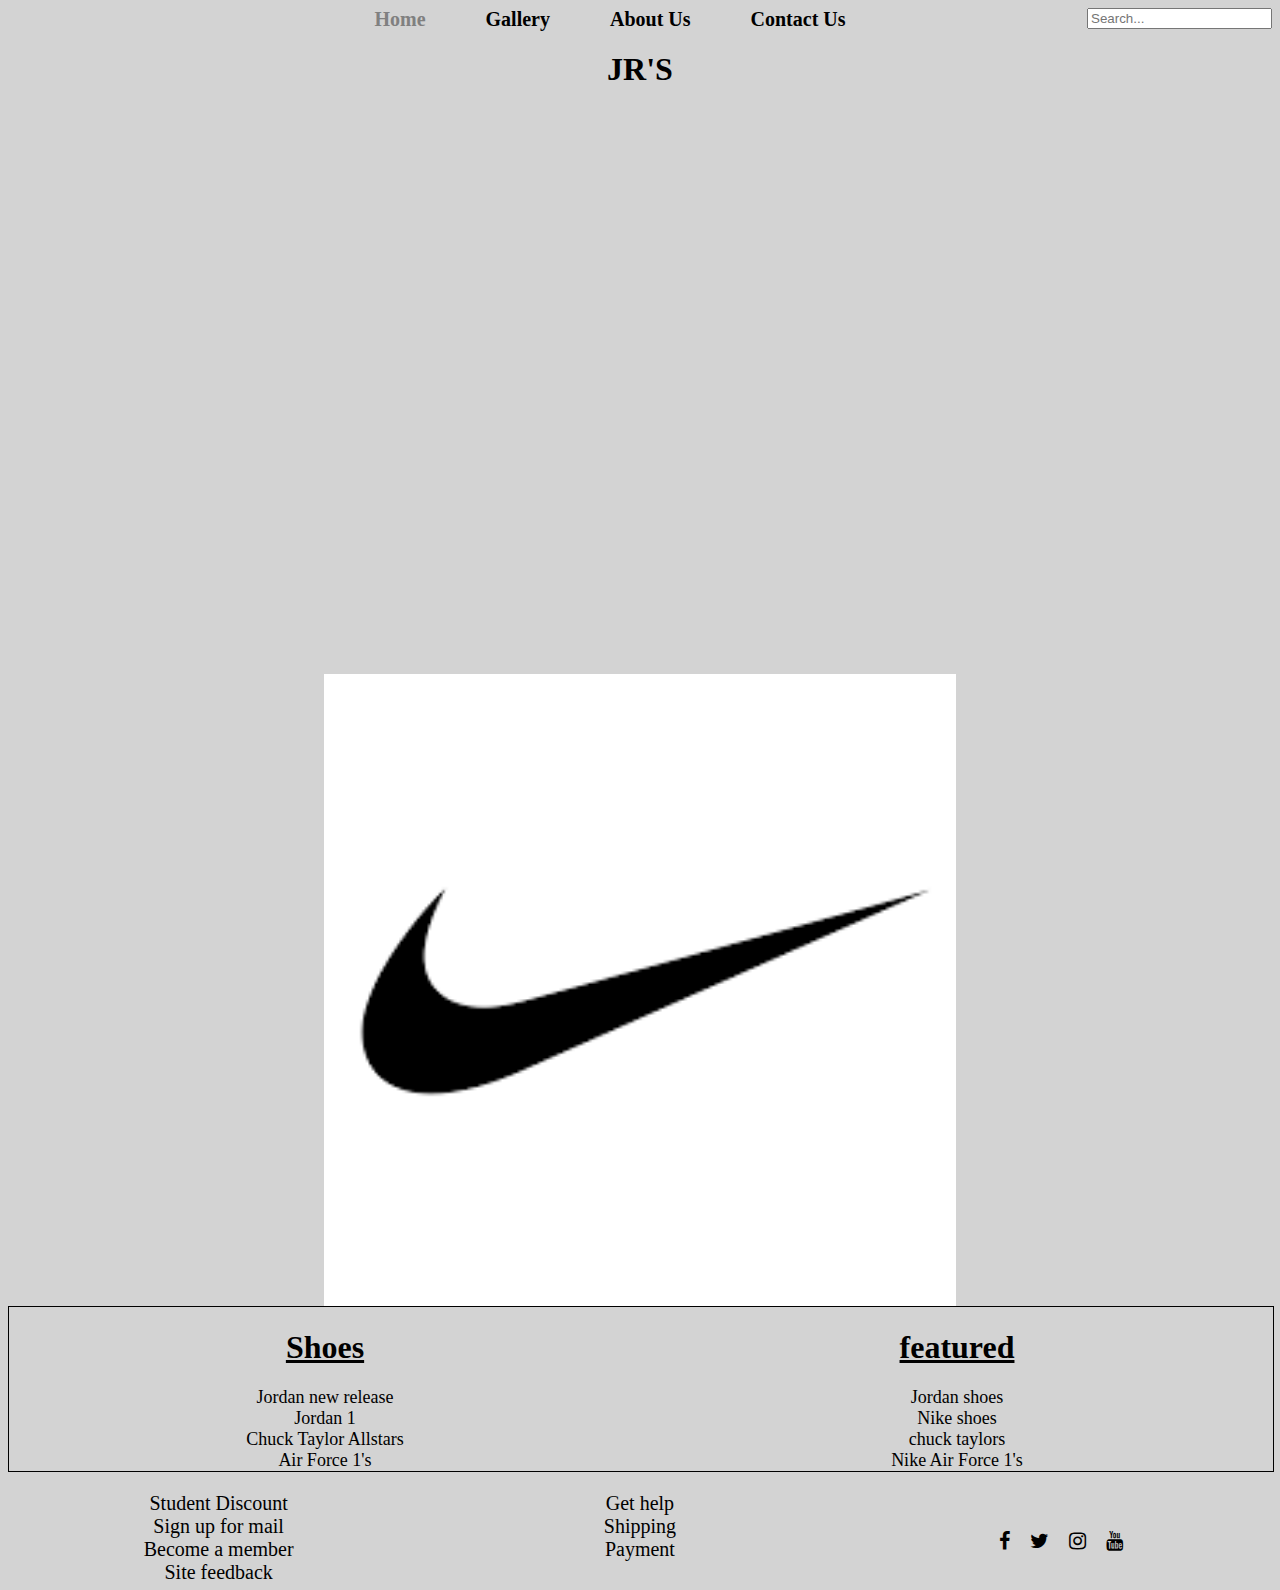
<file: index.html>
<!DOCTYPE html>
<html>
<head>
	<title>Personal Website</title>
	<link rel = "stylesheet" href = "index.css">
	<link rel = "stylesheet" href = "all.css">
	<link rel="stylesheet" href="https://cdnjs.cloudflare.com/ajax/libs/font-awesome/4.7.0/css/font-awesome.min.css">
</head>

<body>
	<div class = "topNav">
		<ul class = "center-horizontal">
			<li class = "topRight"><a href = "#" class = "active">Home</a></li>
			<li class = "topRight"><a href = "gallery.html" class = "topLink">Gallery</a></li>
			<li class = "topRight"><a href = "about-us.html" class = "topLink">About Us</a></li>
			<li class = "topRight"><a href = "contact-us.html" class = "topLink">Contact Us</a></li>
		</ul>

		<div class = "searchDiv">
			<input type = "text" class = "search" placeholder="Search...">

		</div>
	</div>

	<h1 class = "textHead">JR'S</h1>

	<div class = "video">
		<iframe width="1000" height="561" src="https://www.youtube.com/embed/IetMDd_lJ2Q" frameborder="0" allow="accelerometer; autoplay; encrypted-media; gyroscope; picture-in-picture" allowfullscreen class = "vFrame"></iframe>
	</div>

	<div class = "slidWrapper center-horizontal">
		<img src = "nike.png" width = "100%" class = "shoeSlide">
		<img src = "shoe 1.jpg" width = "100%" class = "shoeSlide">
		<img src = "shoe 4.jpg" width = "100%" class = "shoeSlide">
		<img src = "shoe 4.jpg" width = "100%" class = "shoeSlide">
		<img src = "shoe 23.jpg" width = "100%" class = "shoeSlide">
	</div>

	<script>
		var myIndex = 0;
		carousel();

		function carousel() {
		  var i;
		  var x = document.getElementsByClassName("shoeSlide");
		  for (i = 0; i < x.length; i++) {
		    x[i].style.display = "none";  
		  }
		  myIndex++;
		  if (myIndex > x.length) {myIndex = 1}    
		  x[myIndex-1].style.display = "block";  
		  setTimeout(carousel, 2000); // Change image every 2 seconds
		}
	</script>

	<div class = "description">
		<div class = "column">
			<h1><u>Shoes</u></h1>
			<div class = "subText">
				Jordan new release<br>
				Jordan 1<br>
				Chuck Taylor Allstars<br>
				Air Force 1's<br>
			</div>
			
		</div>

		<div class = "column">
			<h1><u>featured</u></h1>
			<div class = "subText">
				Jordan shoes<br>
				Nike shoes<br>
				chuck taylors<br>
				Nike Air Force 1's<br>
			</div>
		</div>
	</div>

	<div class = "footer">
		<div class = "footCol">
			<div class = "subFoot center-horizontal">
				Student Discount<br>
				Sign up for mail<br>
				Become a member<br>
				Site feedback<br>
			</div>
		</div>

		<div class = "footCol">
			<div class = "subFoot center-horizontal">
				Get help<br>
				Shipping<br>
				Payment<br>
			</div>
		</div>

		<div class = "footCol center-vertical">
			<div class = "subFoot center-horizontal">
				<i class="fa fa-facebook-f icons"></i> &nbsp;&nbsp; 
				<i class="fa fa-twitter icons"></i>  &nbsp;&nbsp;
				<i class="fa fa-instagram icons"></i>  &nbsp;&nbsp;
				<i class="fa fa-youtube icons"></i>
			</div>
		</div>
	</div>



</body>
</html>
</file>
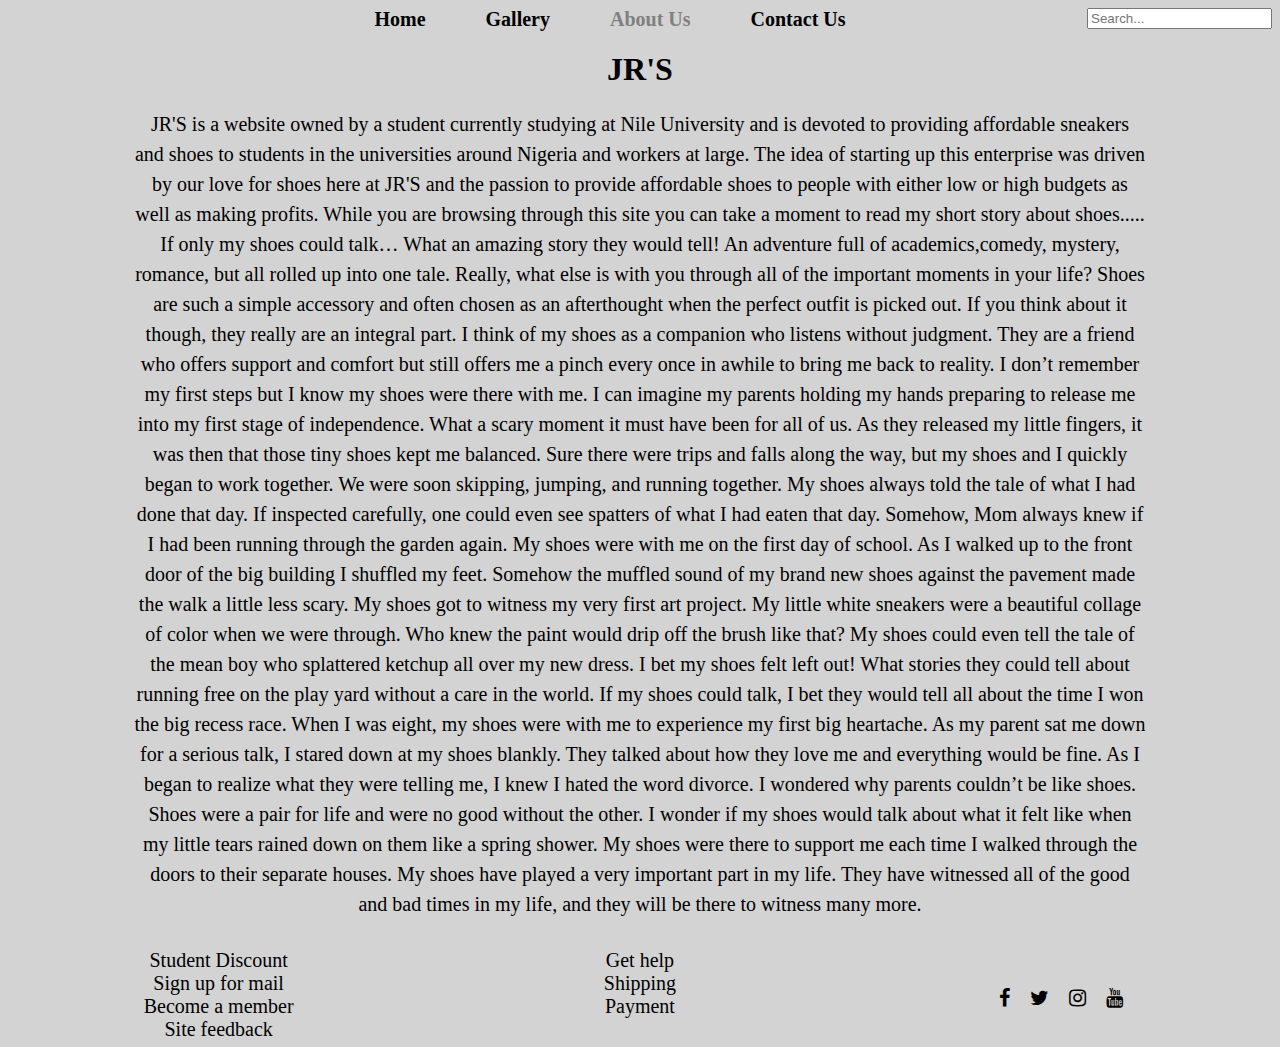
<file: about-us.html>
<!DOCTYPE html>
<html>
<head>
	<title>About Us</title>
	<link rel = "stylesheet" href = "all.css">
	<link rel = "stylesheet" href = "about-us.css">
	<link rel="stylesheet" href="https://cdnjs.cloudflare.com/ajax/libs/font-awesome/4.7.0/css/font-awesome.min.css">
</head>
<body>
	<div class = "topNav">
		<ul class = "center-horizontal">
			<li class = "topRight"><a href = "index.html" class = "topLink">Home</a></li>
			<li class = "topRight"><a href = "gallery.html" class = "topLink">Gallery</a></li>
			<li class = "topRight"><a href = "#" class = "active">About Us</a></li>
			<li class = "topRight"><a href = "contact-us.html" class = "topLink">Contact Us</a></li>
		</ul>

		<div class = "searchDiv">
			<input type = "text" class = "search" placeholder="Search...">

		</div>
	</div>

	<h1 class = "textHead">JR'S</h1>

	<div class = "aboutText center-horizontal">
        JR'S is a website owned by a student currently studying at Nile University and is devoted to providing affordable sneakers and shoes to students in the universities around Nigeria and workers at large.
        The idea of starting up this enterprise was driven by our love for shoes here at JR'S and the passion to provide affordable shoes to people with either low or high budgets as well as making profits. 
        While you are browsing through this site you can take a moment to read my short story about shoes.....
        
        
        If only my shoes could talk… What an amazing story they would tell! An adventure full of academics,comedy, mystery, romance, but all rolled up into one tale. Really, what else is with you through all of the important moments in your life? Shoes are such a simple accessory and often chosen as an afterthought when the perfect outfit is picked out. If you think about it though, they really are an integral part. I think of my shoes as a companion who listens without judgment. They are a friend who offers support and comfort but still offers me a pinch every once in awhile to bring me back to reality.

        I don’t remember my first steps but I know my shoes were there with me. I can imagine my parents holding my hands preparing to release me into my first stage of independence. What a scary moment it must have been for all of us. As they released my little fingers, it was then that those tiny shoes kept me balanced. Sure there were trips and falls along the way, but my shoes and I quickly began to work together. We were soon skipping, jumping, and running together. My shoes always told the tale of what I had done that day. If inspected carefully, one could even see spatters of what I had eaten that day. Somehow, Mom always knew if I had been running through the garden again.

        My shoes were with me on the first day of school. As I walked up to the front door of the big building I shuffled my feet. Somehow the muffled sound of my brand new shoes against the pavement made the walk a little less scary. My shoes got to witness my very first art project. My little white sneakers were a beautiful collage of color when we were through. Who knew the paint would drip off the brush like that? My shoes could even tell the tale of the mean boy who splattered ketchup all over my new dress. I bet my shoes felt left out! What stories they could tell about running free on the play yard without a care in the world. If my shoes could talk, I bet they would tell all about the time I won the big recess race.
        
        When I was eight, my shoes were with me to experience my first big heartache. As my parent sat me down for a serious talk, I stared down at my shoes blankly. They talked about how they love me and everything would be fine. As I began to realize what they were telling me, I knew I hated the word divorce. I wondered why parents couldn’t be like shoes. Shoes were a pair for life and were no good without the other. I wonder if my shoes would talk about what it felt like when my little tears rained down on them like a spring shower. My shoes were there to support me each time I walked through the doors to their separate houses.


        My shoes have played a very important part in my life. They have witnessed all of the good and bad times in my life, and they will be there to witness many more. 
    </div>
    
    <div class = "footer">
		<div class = "footCol">
			<div class = "subFoot center-horizontal">
				Student Discount<br>
				Sign up for mail<br>
				Become a member<br>
				Site feedback<br>
			</div>
		</div>

		<div class = "footCol">
			<div class = "subFoot center-horizontal">
				Get help<br>
				Shipping<br>
				Payment<br>
			</div>
		</div>

		<div class = "footCol center-vertical">
			<div class = "subFoot center-horizontal">
				<i class="fa fa-facebook-f icons"></i> &nbsp;&nbsp; 
				<i class="fa fa-twitter icons"></i>  &nbsp;&nbsp;
				<i class="fa fa-instagram icons"></i>  &nbsp;&nbsp;
				<i class="fa fa-youtube icons"></i>
			</div>
		</div>
	</div>
    
</body>
</html>
</file>
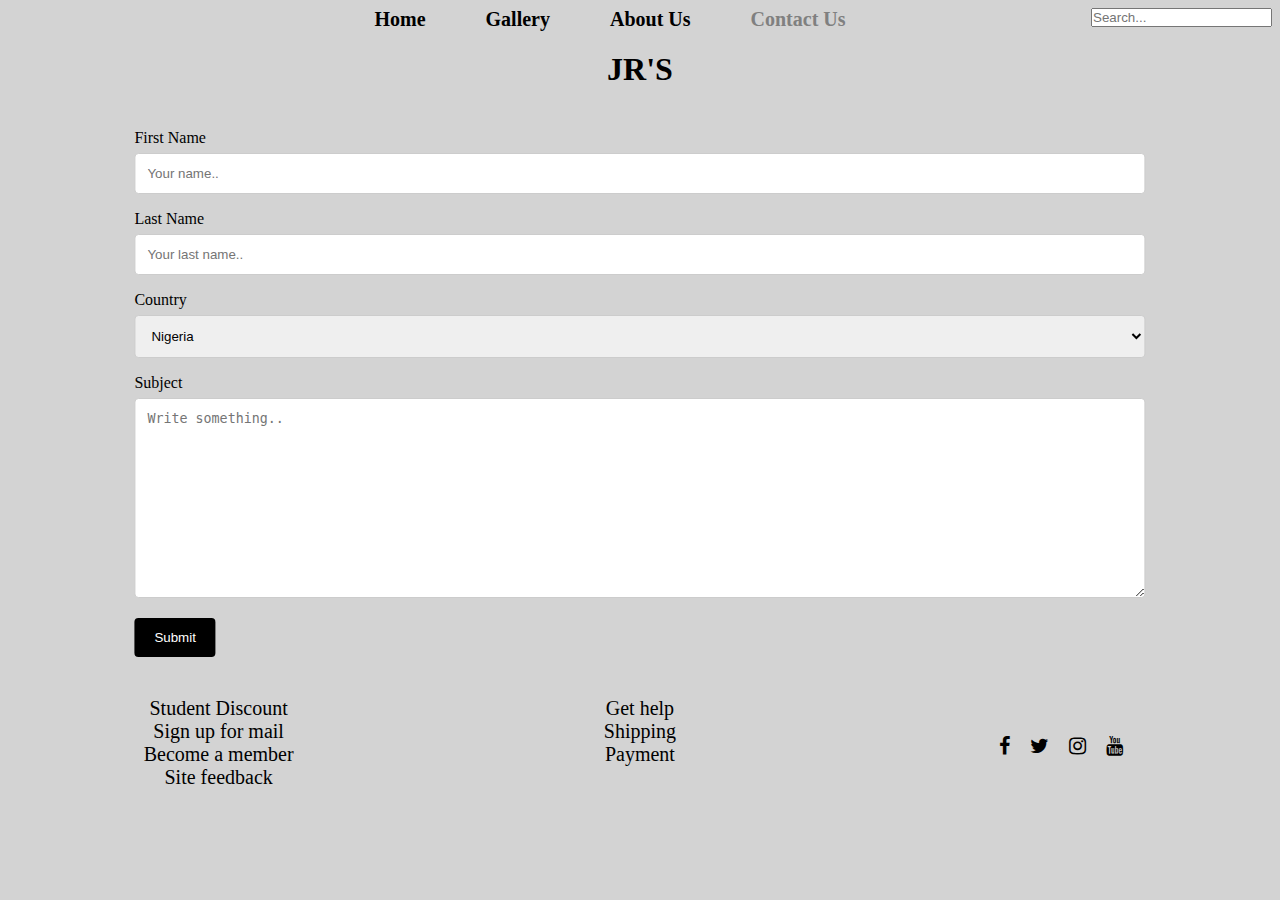
<file: contact-us.html>
<!DOCTYPE html>
<html>
<head>
	<title>About Us</title>
	<link rel = "stylesheet" href = "all.css">
	<link rel = "stylesheet" href = "contact-us.css">
	<link rel="stylesheet" href="https://cdnjs.cloudflare.com/ajax/libs/font-awesome/4.7.0/css/font-awesome.min.css">
</head>
<body>
	<div class = "topNav">
		<ul class = "center-horizontal">
			<li class = "topRight"><a href = "index.html" class = "topLink">Home</a></li>
			<li class = "topRight"><a href = "gallery.html" class = "topLink">Gallery</a></li>
			<li class = "topRight"><a href = "about-us.html" class = "topLink">About Us</a></li>
			<li class = "topRight"><a href = "#" class = "active">Contact Us</a></li>
		</ul>

		<div class = "searchDiv">
			<input type = "text" class = "search" placeholder="Search...">

		</div>
	</div>

	<h1 class = "textHead">JR'S</h1>
    
    <div class="container center-horizontal">
      <form action="/action_page.php">
        <label for="fname">First Name</label>
        <input type="text" id="fname" name="firstname" placeholder="Your name.." class = "typeText">

        <label for="lname">Last Name</label>
        <input type="text" id="lname" name="lastname" placeholder="Your last name.." class = "typeText">

        <label for="country">Country</label>
        <select id="country" name="country">
          <option value="australia">Nigeria</option>
          <option value="canada">Ghana</option>
          <option value="usa">South Africa</option>
        </select>

        <label for="subject">Subject</label>
        <textarea id="subject" name="subject" placeholder="Write something.." style="height:200px"></textarea>

        <input type="submit" value="Submit">
      </form>
    </div>
    
    <div class = "footer">
		<div class = "footCol">
			<div class = "subFoot center-horizontal">
				Student Discount<br>
				Sign up for mail<br>
				Become a member<br>
				Site feedback<br>
			</div>
		</div>

		<div class = "footCol">
			<div class = "subFoot center-horizontal">
				Get help<br>
				Shipping<br>
				Payment<br>
			</div>
		</div>

		<div class = "footCol center-vertical">
			<div class = "subFoot center-horizontal">
				<i class="fa fa-facebook-f icons"></i> &nbsp;&nbsp; 
				<i class="fa fa-twitter icons"></i>  &nbsp;&nbsp;
				<i class="fa fa-instagram icons"></i>  &nbsp;&nbsp;
				<i class="fa fa-youtube icons"></i>
			</div>
		</div>
	</div>
    
</body>
</html>
</file>
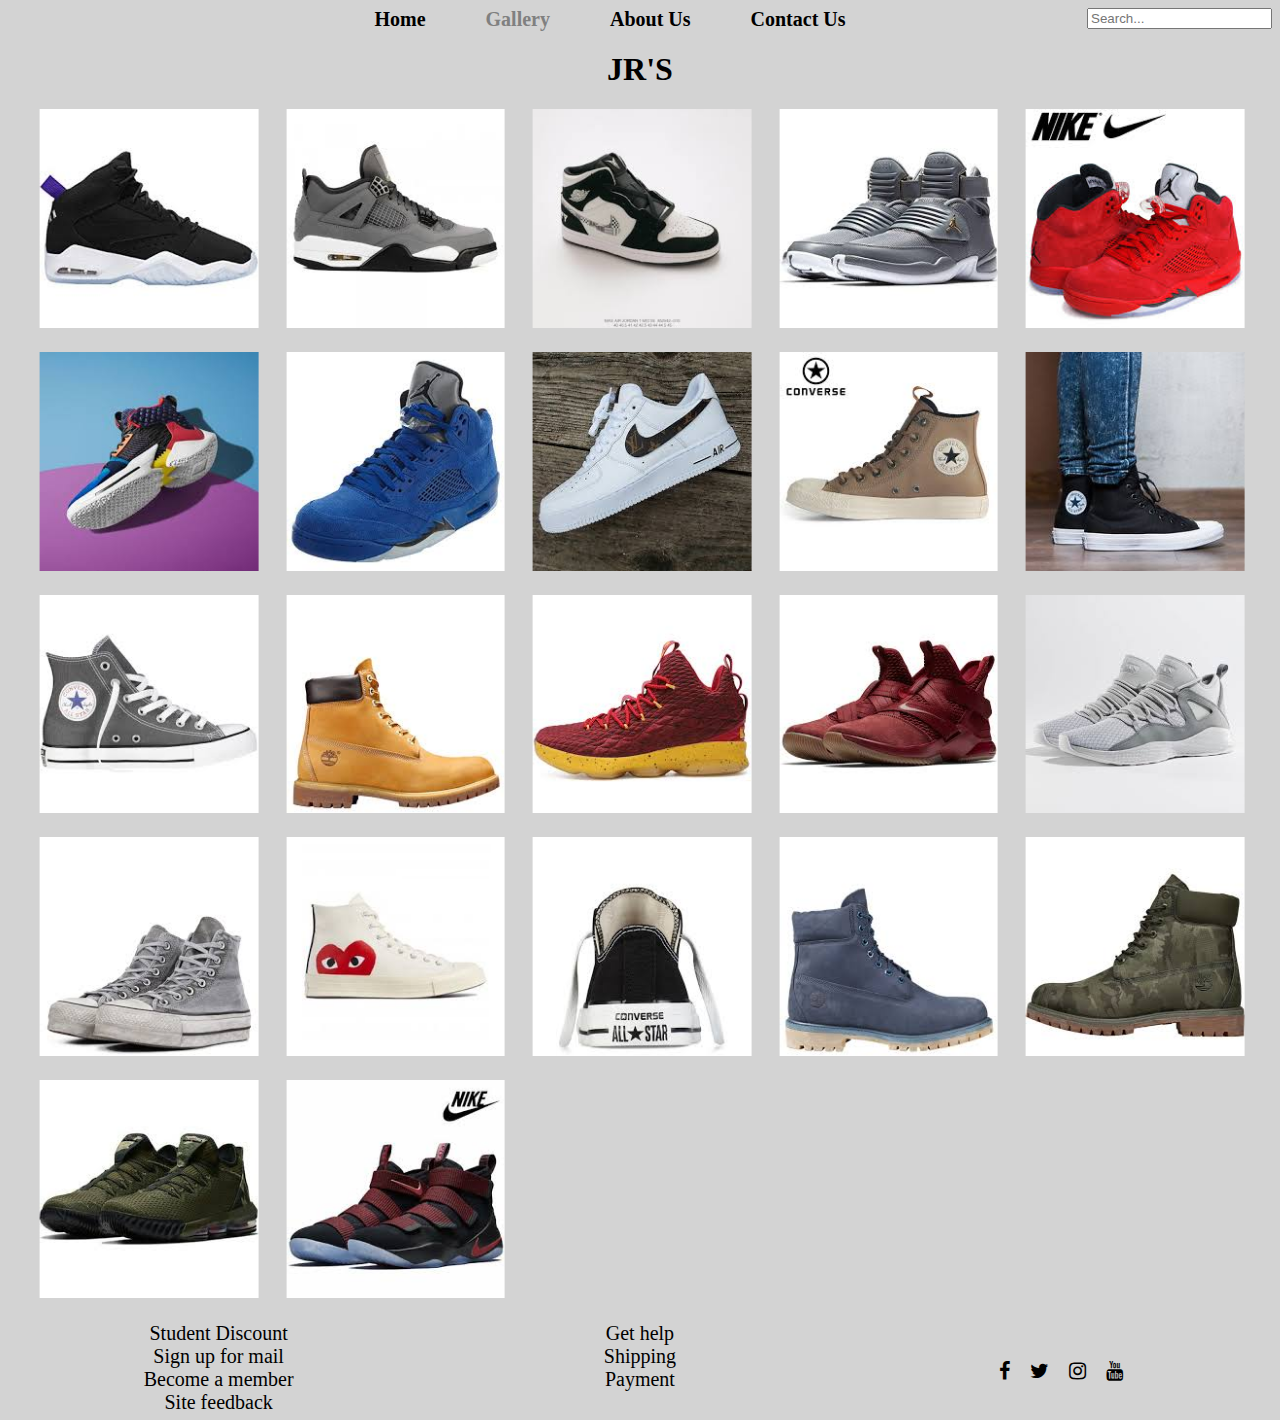
<file: gallery.html>
<!DOCTYPE html>
<html>
<head>
	<title>Gallery</title>
	<link rel = "stylesheet" href = "all.css">
	<link rel = "stylesheet" href = "gallery.css">
	<link rel="stylesheet" href="https://cdnjs.cloudflare.com/ajax/libs/font-awesome/4.7.0/css/font-awesome.min.css">
</head>
<body>
	<div class = "topNav">
		<ul class = "center-horizontal">
			<li class = "topRight"><a href = "index.html" class = "topLink">Home</a></li>
			<li class = "topRight"><a href = "#" class = "active">Gallery</a></li>
			<li class = "topRight"><a href = "about-us.html" class = "topLink">About Us</a></li>
			<li class = "topRight"><a href = "contact-us.html" class = "topLink">Contact Us</a></li>
		</ul>

		<div class = "searchDiv">
			<input type = "text" class = "search" placeholder="Search...">

		</div>
	</div>

	<h1 class = "textHead">JR'S</h1>

	<div class = "imageWrapper center-horizontal">
		<img src = "shoe 1.jpg" class = "image">
		<img src = "shoe 2.jpg" class = "image image2">
		<img src = "shoe 3.jpg" class = "image image3">
		<img src = "shoe 4.jpg" class = "image image4">
		<img src = "shoe 5.jpg" class = "image image5">
	</div>
    
    <div class = "imageWrapper top center-horizontal">
		<img src = "shoe 6.jpg" class = "image">
		<img src = "shoe 8.jpg" class = "image image2">
		<img src = "shoe 9.jpg" class = "image image3">
		<img src = "shoe 10.jpg" class = "image image4">
		<img src = "shoe 13.jpg" class = "image image5">
	</div>
    
    <div class = "imageWrapper top center-horizontal">
		<img src = "shoe 14.jpg" class = "image">
		<img src = "shoe 16.jpg" class = "image image2">
		<img src = "shoe 21.jpg" class = "image image3">
		<img src = "shoe 23.jpg" class = "image image4">
		<img src = "shoe7.jpg" class = "image image5">
	</div>
    
    <div class = "imageWrapper top center-horizontal">
		<img src = "shoe11.jpg" class = "image">
		<img src = "shoe12.jpg" class = "image image2">
		<img src = "shoe15.jpg" class = "image image3">
		<img src = "shoe17.jpg" class = "image image4">
		<img src = "shoe18.jpg" class = "image image5">
	</div>
    
    <div class = "imageWrapper top center-horizontal">
		<img src = "shoe20.jpg" class = "image">
		<img src = "shoe22.jpg" class = "image image2">
	</div>
    
    <div class = "footer">
		<div class = "footCol">
			<div class = "subFoot center-horizontal">
				Student Discount<br>
				Sign up for mail<br>
				Become a member<br>
				Site feedback<br>
			</div>
		</div>

		<div class = "footCol">
			<div class = "subFoot center-horizontal">
				Get help<br>
				Shipping<br>
				Payment<br>
			</div>
		</div>

		<div class = "footCol center-vertical">
			<div class = "subFoot center-horizontal">
				<i class="fa fa-facebook-f icons"></i> &nbsp;&nbsp; 
				<i class="fa fa-twitter icons"></i>  &nbsp;&nbsp;
				<i class="fa fa-instagram icons"></i>  &nbsp;&nbsp;
				<i class="fa fa-youtube icons"></i>
			</div>
		</div>
	</div>
    
</body>
</html>
</file>
<file: index.css>
.video{
	text-align: center; 
	/*border: 1px solid black; */
	clear: left;
}

.shoeSlide{
	display: none;
}

.slidWrapper{
	text-align: center; 
	/*border: 1px solid black;*/
	float: left;
	width: 50%;
}

.description{
	clear: left;
	width: 100%;
	border: 1px solid black;
	float: left;
}

.column{
	width: 50%;
	float: left;
	text-align: center; 
}

.subText{
	font-size: 18px;
}





@media only screen and (max-width: 1000px) {
  body {
    background-color: lightblue;
  }

  .vFrame{
  	width: 800px;
  	height: 449px;
  }
}

@media only screen and (max-width: 800px) {
  .vFrame{
  	width: 600px;
  	height: 337px;
  }
}
</file>
<file: all.css>
body{
	background: lightgrey;
}

.topNav{
	/*border: 1px solid black; */
	float: left;
	width: 100%;
}

.topRight{
	margin-right: 60px; 
}

.center-horizontal{
	position: relative; 
	left: 50%;
	transform: translateX(-50%);
}

.center-vertical{
	position: relative; 
	top: 50%;
	transform: translateY(-50%);
}


.topNav ul{
	/*border: 1px solid blue;*/
	margin: 0;
	padding: 0;
	float: left; 
}

.topNav ul li{
	list-style-type: none;
	font-size: 20px;
	font-weight: bold;
	/*border: 1px solid green;*/
	float: left;
    color: black; 
    cursor: pointer;
}

.topNav ul li a{
	text-decoration: none; 
/*	color: black;*/
}

.topLink{
    color: black; 
}

.active{
    color: grey; 
/*    border: 1px solid blue; */
}

.searchDiv{
	/*border: 1px solid black;*/
	float: right;
}

.textHead{
	/*border: 1px solid black;*/
	clear: left; 
	text-align: center;
	margin-top: 20px;
	float: left;
	width: 100%;
}

.search{
	/*padding: 10px 12px;*/
}

.footer{
	float: left;
	width: 100%;
	clear: left;
	position: relative;
	/*border: 1px solid red;*/
	height: 98px;
	margin-top: 20px;
}

.footCol{
	float: left;
	width: 33.33%;
	text-align: center;
}

.subFoot{
	width: 90%;
	font-size: 20px;
}

.icons{
	font-size:60px;}

.iconRight{
	margin-right: 10px;
}
</file>
<file: about-us.css>
.aboutText{
    width: 80%; 
    text-align: center; 
    font-size: 20px; 
    line-height: 150%;
    clear: left;
    margin-bottom: 10px;
}
</file>
<file: contact-us.css>
.typeText, select, textarea {
  width: 100%;
  padding: 12px;
  border: 1px solid #ccc;
  border-radius: 4px;
  box-sizing: border-box;
  margin-top: 6px;
  margin-bottom: 16px;
  resize: vertical;
}

input[type=submit] {
  background-color: black;
  color: white;
  padding: 12px 20px;
  border: none;
  border-radius: 4px;
  cursor: pointer;
}

input[type=submit]:hover {
  background-color: grey;
}

.container {
  border-radius: 5px;
  padding: 20px;
    width: 80%; 
    clear: left; 
}

.search{
    padding: 0; 
    margin: 0;
}

/*
.footer{
    position: absolute; 
    bottom: 0; 
}*/
</file>
<file: gallery.css>
.imageWrapper{
/*	background: blue; */
/*	float: left;*/
    clear: left; 
	width: 95%;
	position: relative;
/*	height: 200px;*/
}

.image{
/*	float: left;*/
	width: 18.2%;
	position: relative;
/*    border: 1px solid red; */
    transition: 0.5s; 
}

.image2{
/*	left: 20.4%;*/
    left: 2%;
}

.image3{
/*	left: 40.8%;*/
    left: 4%; 
}

.image4{
/*	left: 61.2%;*/
    left: 6%; 
}

.image5{
    left: 8%; 
}

.image:hover{
/*    border: 2px solid grey;*/
    box-shadow: 3px 6px #888888;
}

.top{
    margin-top: 20px; 
}

/*
body{
    padding: 0;
    margin: 0; 
}*/
</file>
